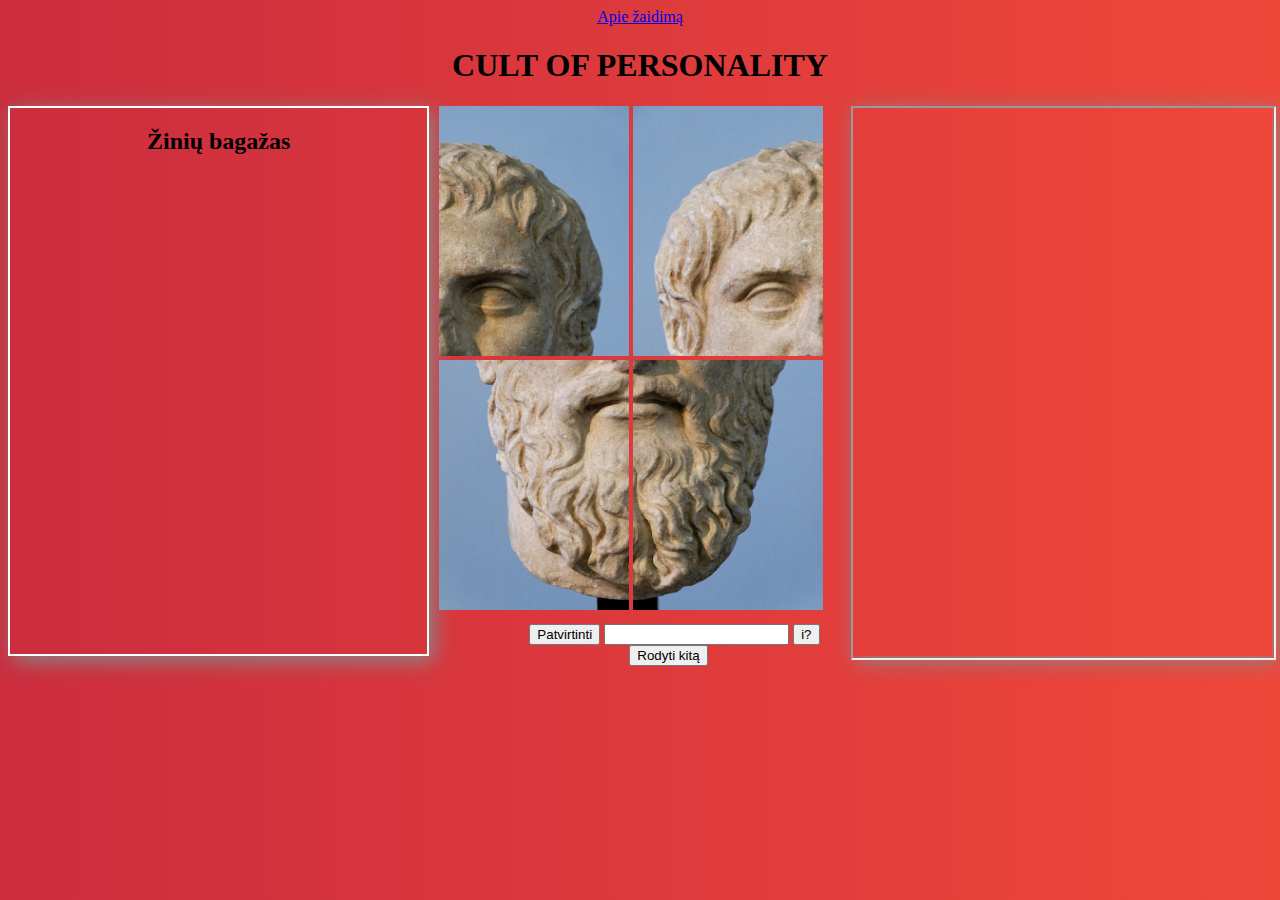
<file: index.html>
<!DOCTYPE html >
<html lang = "lt" >
<head >
<meta charset="utf-8">
	<title>Cult of Personality</title>
	<link type="text/css" rel="stylesheet" href="stylesheet.css"> 
</head>
<body onload="Main()">

<header> <a href="#" onclick="loadBio()">Apie žaidimą</a>
	<h1>CULT OF PERSONALITY</h1>
</header>
 
 <div id = "maindiv"> 
 	<div id = "row"	>
 		<div id = "sidebar" >
	 		<h2 class="sidebarName">Žinių bagažas</h2>
				</div>
					<div id = "imgdiv">
	 					<img class ="FullImage" id ="FullImage2">
	 						<img id ="imgPlace1">
	 						<img id ="imgPlace2">
	 								
	 						<img id ="imgPlace3">
	 						<img id ="imgPlace4">
	 						<div id="AtsDiv">
									 <form id = "frm" > 
	 									<button type='button' onclick= "checkIfTrue()">Patvirtinti</button> 
	 								<input  id = "inputText" type="text" name="Pavardė" >
									 	<button class = "InfoButton" type='button'>i? <span> Įveskite tik pavardę (vardo nereikia) </span></button>
								 </form>
  						<button id = "nextButton" type='button' onclick= "showAnother()">Rodyti kitą</button> 
 			<div id = "AtsakymoTeisingumas"> </div> 
 					</div>
 			</div>
 				<div class = "container" >
 						<iframe id = "f" src = ""></iframe>
 					</div>
 				</div>
 			</div>

<script src= "game.js"></script>
</body>
</html>
</file>
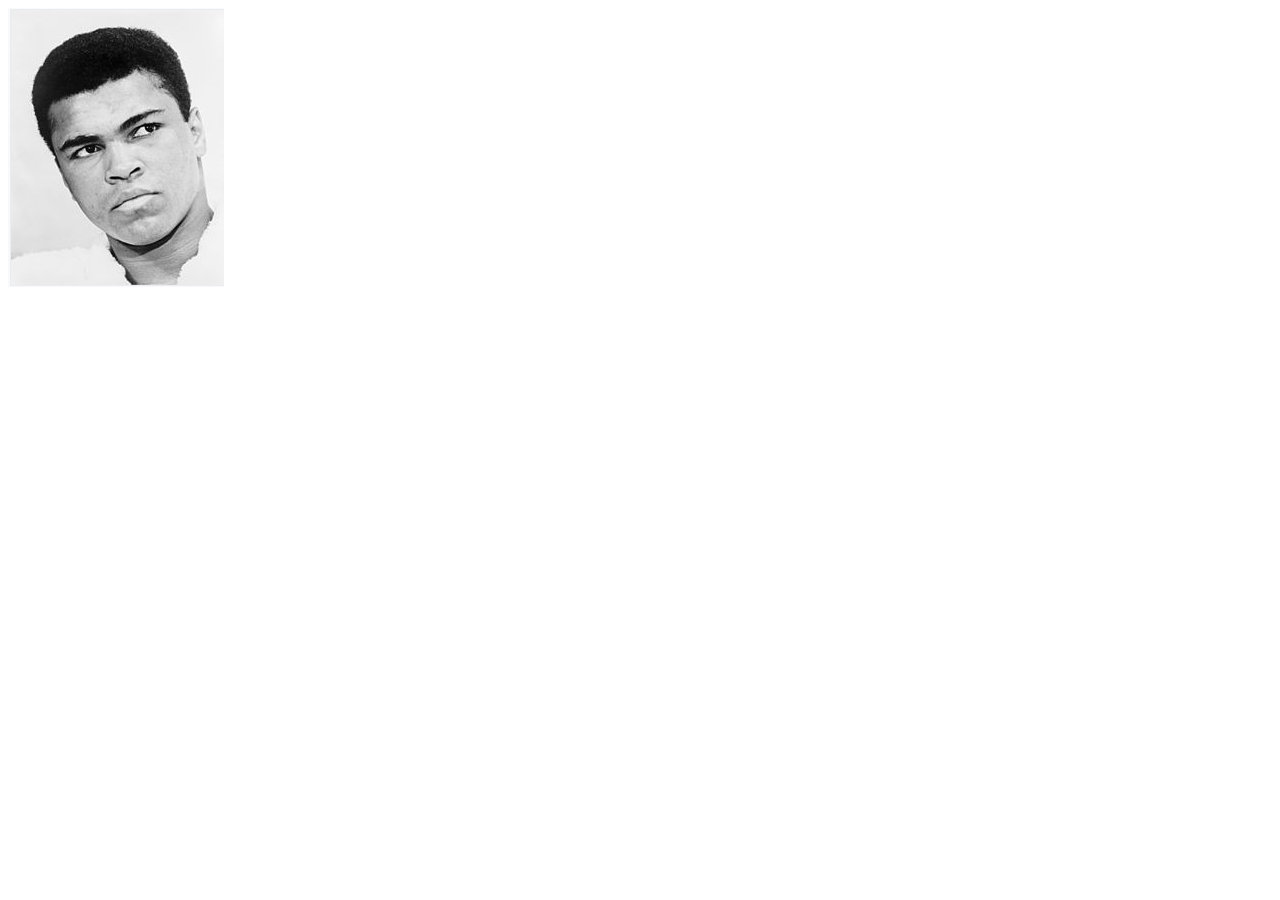
<file: Bio/Ali.html>
<!DOCTYPE html >
<html lang = "lt" >
<head >
<meta charset="utf-8">
</head>
<body style="color: white">
<img src="../Images/Ali.jpg">
Muhammad Ali (born Cassius Marcellus Clay Jr.; January 17, 1942 – June 3, 2016) was an American professional boxer and activist. He is widely regarded as one of the most significant and celebrated sports figures of the 20th century. From early in his career, Ali was known as an inspiring, controversial, and polarizing figure both inside and outside the ring.

Cassius Clay was born and raised in Louisville, Kentucky, and began training as an amateur boxer when he was 12 years old. At age 18, he won a gold medal in the light heavyweight division at the 1960 Summer Olympics in Rome and turned professional later that year. At age 22 in 1964, he won the WBA, WBC, and lineal heavyweight titles from Sonny Liston in a big upset. Clay then converted to Islam and changed his name from Cassius Clay, which he called his "slave name", to Muhammad Ali. He set an example of racial pride for African Americans and resistance to white domination during the Civil Rights Movement.

In 1966, two years after winning the heavyweight title, Ali further antagonized the white establishment by refusing to be drafted into the U.S. military, citing his religious beliefs and opposition to American involvement in the Vietnam War. He was eventually arrested, found guilty of draft evasion charges, and stripped of his boxing titles. He successfully appealed the decision to the U.S. Supreme Court, which overturned his conviction in 1971, by which time he had not fought for nearly four years and thereby lost a period of peak performance as an athlete. Ali's actions as a conscientious objector to the war made him an icon for the larger counterculture generation.
</body>
</html>
</file>
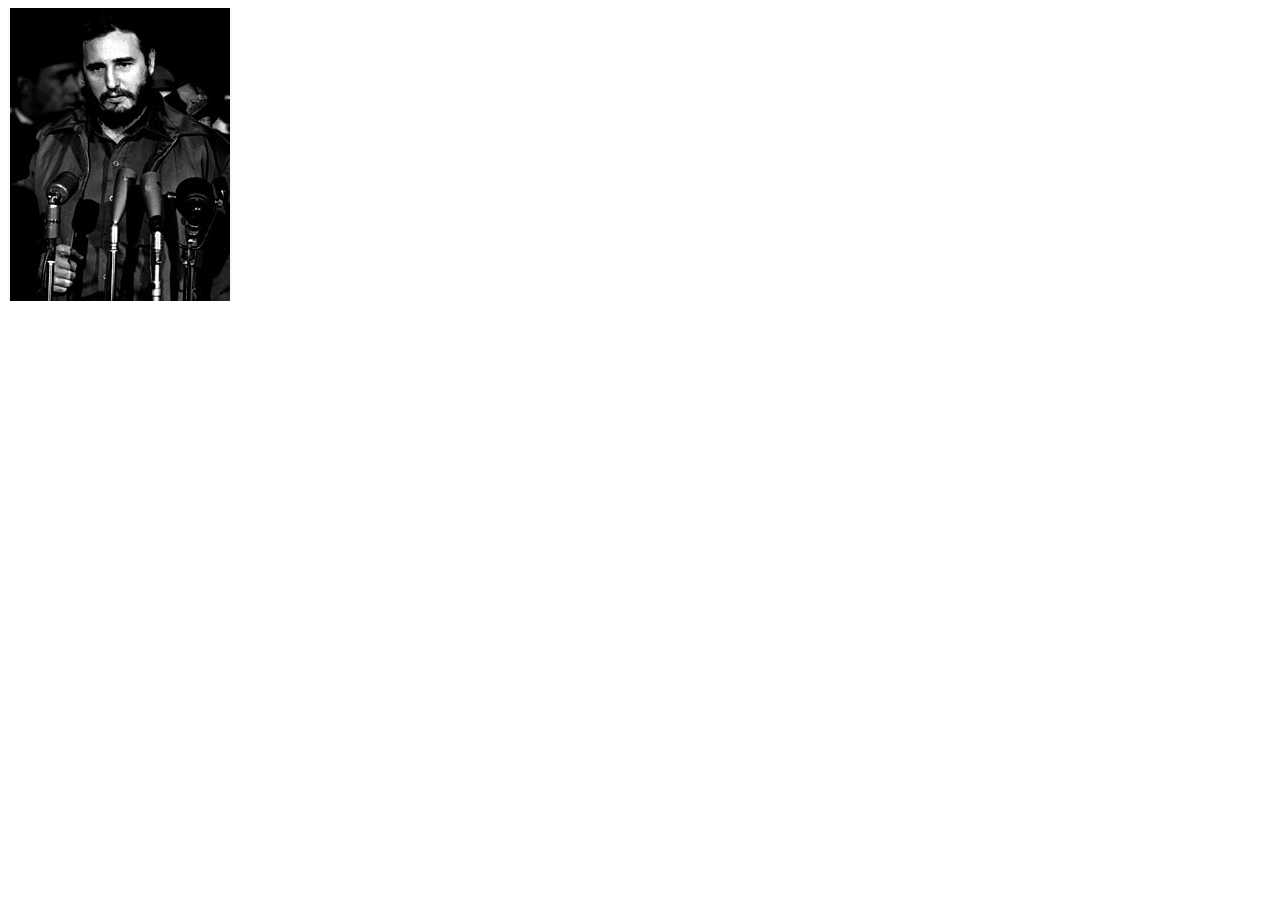
<file: Bio/Castro.html>
<!DOCTYPE html >
<html lang = "lt" >
<head >
<meta charset="utf-8">
</head>
<body style="color: white">
<img src="../Images/Castro.jpg">
Fidel Alejandro Castro Ruz (American Spanish: [fiˈðel aleˈhandɾo ˈkastɾo ˈrus] About this sound audio (help·info); August 13, 1926 – November 25, 2016) was a Cuban revolutionary and politician who governed the Republic of Cuba as Prime Minister from 1959 to 1976 and then as President from 1976 to 2008. Politically a Marxist–Leninist and Cuban nationalist, he also served as the First Secretary of the Communist Party of Cuba from 1961 until 2011. Under his administration, Cuba became a one-party socialist state; industry and business were nationalized, and state socialist reforms were implemented throughout society.

Born in Birán, Oriente as the son of a wealthy Spanish farmer, Castro adopted leftist anti-imperialist politics while studying law at the University of Havana. After participating in rebellions against right-wing governments in the Dominican Republic and Colombia, he planned the overthrow of Cuban President Fulgencio Batista, launching a failed attack on the Moncada Barracks in 1953. After a year's imprisonment, he traveled to Mexico where he formed a revolutionary group, the 26th of July Movement, with his brother Raúl Castro and Che Guevara. Returning to Cuba, Castro took a key role in the Cuban Revolution by leading the Movement in a guerrilla war against Batista's forces from the Sierra Maestra. After Batista's overthrow in 1959, Castro assumed military and political power as Cuba's Prime Minister. The United States came to oppose Castro's government, and unsuccessfully attempted to remove him by assassination, economic blockade, and counter-revolution, including the Bay of Pigs Invasion of 1961. Countering these threats, Castro formed an alliance with the Soviet Union and allowed the Soviets to place nuclear weapons in Cuba, sparking the Cuban Missile Crisis—a defining incident of the Cold War—in 1962.

Adopting a Marxist–Leninist model of development, Castro converted Cuba into a one-party, socialist state under Communist Party rule, the first in the Western Hemisphere. Policies introducing central economic planning and expanding healthcare and education were accompanied by state control of the press and the suppression of internal dissent. Abroad, Castro supported anti-imperialist revolutionary groups, backing the establishment of Marxist governments in Chile, Nicaragua, and Grenada, and sending troops to aid allies in the Yom Kippur War, Ogaden War, and Angolan Civil War. These actions, coupled with Castro's leadership of the Non-Aligned Movement from 1979 to 1983 and Cuba's medical internationalism, increased Cuba's profile on the world stage. Following the Soviet Union's dissolution in 1991, Castro led Cuba into its "Special Period" and embraced environmentalist and anti-globalization ideas. In the 2000s he forged alliances in the Latin American "pink tide"—namely with Hugo Chávez's Venezuela—and signed Cuba up to the Bolivarian Alliance for the Americas. In 2006 he transferred his responsibilities to Vice-President Raúl Castro, who was elected to the presidency by the National Assembly in 2008.

Castro is a polarizing world figure. His supporters view him as a champion of socialism and anti-imperialism whose revolutionary regime advanced economic and social justice while securing Cuba's independence from American imperialism. Critics view him as a dictator whose administration oversaw human-rights abuses, the exodus of a large number of Cubans, and the impoverishment of the country's economy. He was decorated with various international awards and significantly influenced various individuals and groups across the world.
</body>
</html>
</file>
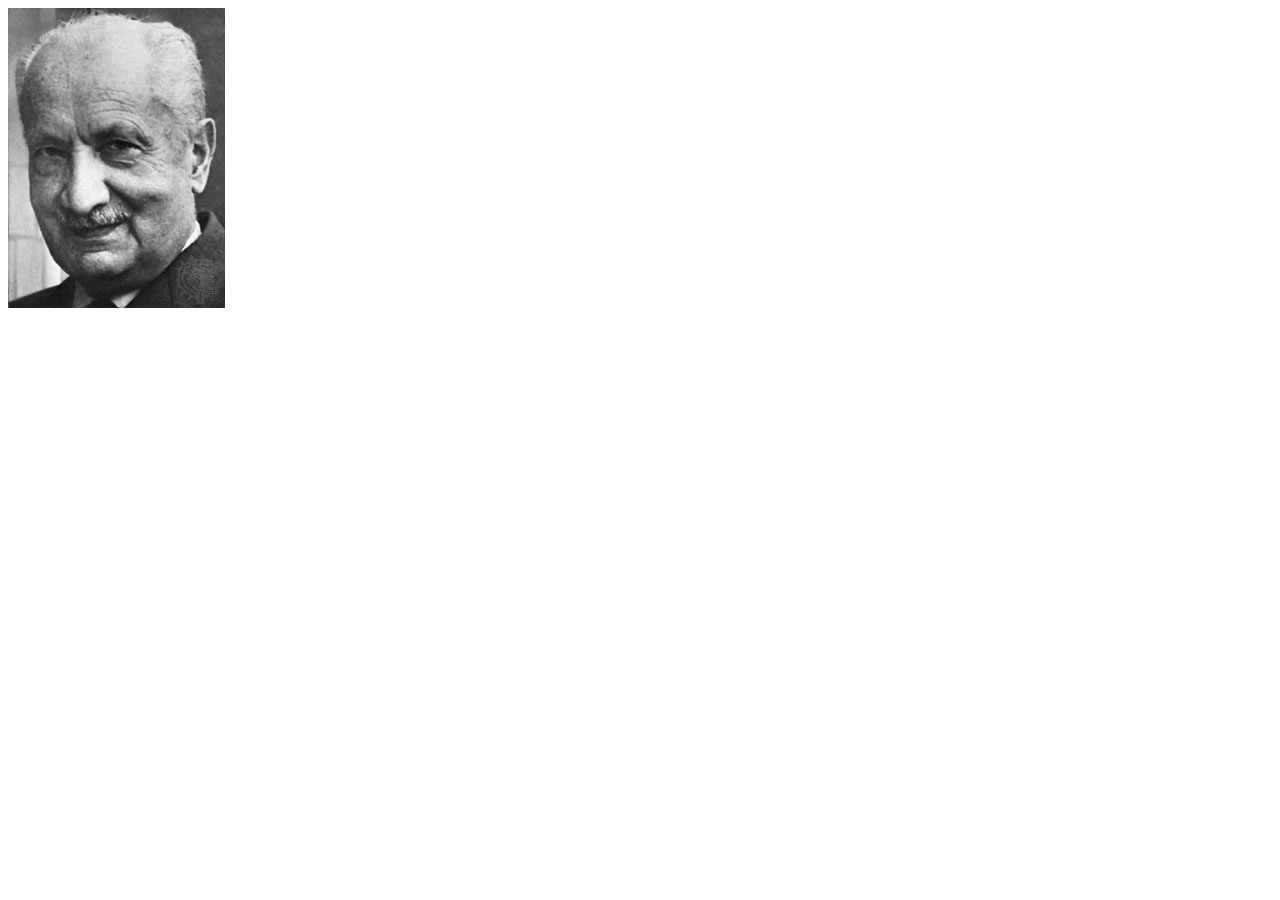
<file: Bio/Heidegger.html>
<!DOCTYPE html >
<html lang = "lt" >
<head >
<meta charset="utf-8">
</head>
<body style="color: white">
<img src="../Images/Heidegger.jpg">
Martin Heidegger (1889–1976) was a German philosopher whose work is perhaps most readily associated with phenomenology and existentialism, although his thinking should be identified as part of such philosophical movements only with extreme care and qualification. His ideas have exerted a seminal influence on the development of contemporary European philosophy. They have also had an impact far beyond philosophy, for example in architectural theory (see e.g., Sharr 2007), literary criticism (see e.g., Ziarek 1989), theology (see e.g., Caputo 1993), psychotherapy (see e.g., Binswanger 1943/1964, Guignon 1993) and cognitive science (see e.g., Dreyfus 1992, 2008; Wheeler 2005; Kiverstein and Wheeler 2012).
</body>
</html>
</file>
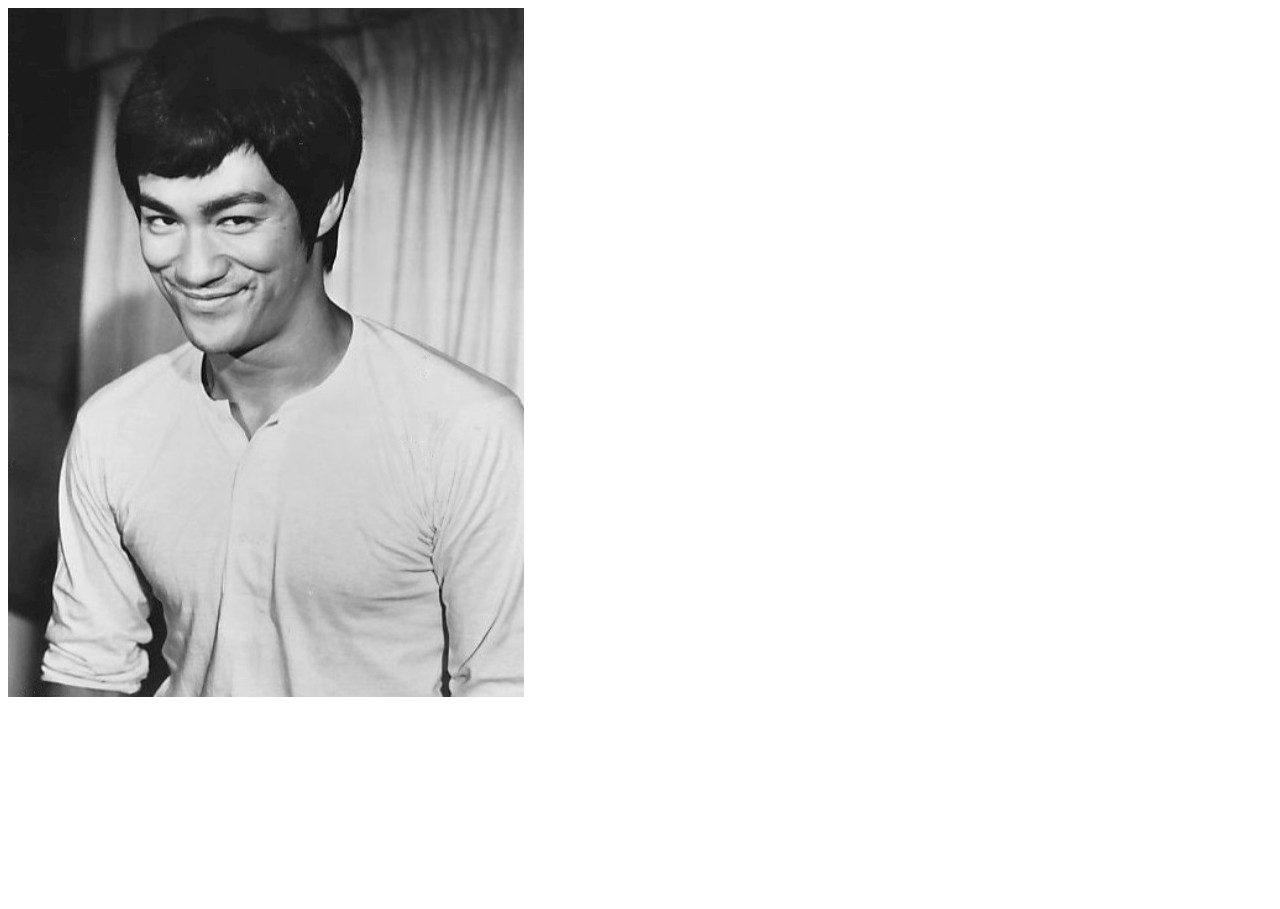
<file: Bio/Lee.html>
<!DOCTYPE html >
<html lang = "lt" >
<head >
<meta charset="utf-8">
</head>
<body style="color: white">
<img src="../Images/Lee.jpg">
Lee Jun-fan (Chinese: 李振藩; November 27, 1940 – July 20, 1973), known professionally as Bruce Lee, was a Hong Kong and American actor, film director, martial artist, philosopher and founder of the martial art Jeet Kune Do. Lee was the son of Cantonese opera star Lee Hoi-chuen. He is widely considered by commentators, critics, media, and other martial artists to be one of the most influential martial artists of all time, and a pop culture icon of the 20th century. He is often credited with helping to change the way Asians were presented in American films.

Lee was born in Chinatown, San Francisco, on November 27, 1940, to parents from Hong Kong and was raised in Kowloon, Hong Kong, with his family until his late teens. He was introduced to the film industry by his father and appeared in several films as a child actor. Lee moved to the United States at the age of 18 to receive his higher education, at the University of Washington, at Seattle and it was during this time that he began teaching martial arts. His Hong Kong and Hollywood-produced films elevated the traditional Hong Kong martial arts film to a new level of popularity and acclaim, sparking a surge of interest in Chinese martial arts in the West in the 1970s. The direction and tone of his films changed and influenced martial arts and martial arts films in the US, Hong Kong and the rest of the world.

He is noted for his roles in five feature-length films: Lo Wei's The Big Boss (1971) and Fist of Fury (1972); Golden Harvest's Way of the Dragon (1972), directed and written by Lee; Golden Harvest and Warner Brothers' Enter the Dragon (1973) and The Game of Death (1978), both directed by Robert Clouse. Lee became an iconic figure known throughout the world, particularly among the Chinese, as he portrayed Chinese nationalism in his films. He trained in the art of Wing Chun and later combined his other influences from various sources, in the spirit of his personal martial arts philosophy, which he dubbed Jeet Kune Do (The Way of the Intercepting Fist). Lee held dual nationality of Hong Kong and the US. He died in Kowloon Tong on July 20, 1973 at the age of 32.
</body>
</html>
</file>
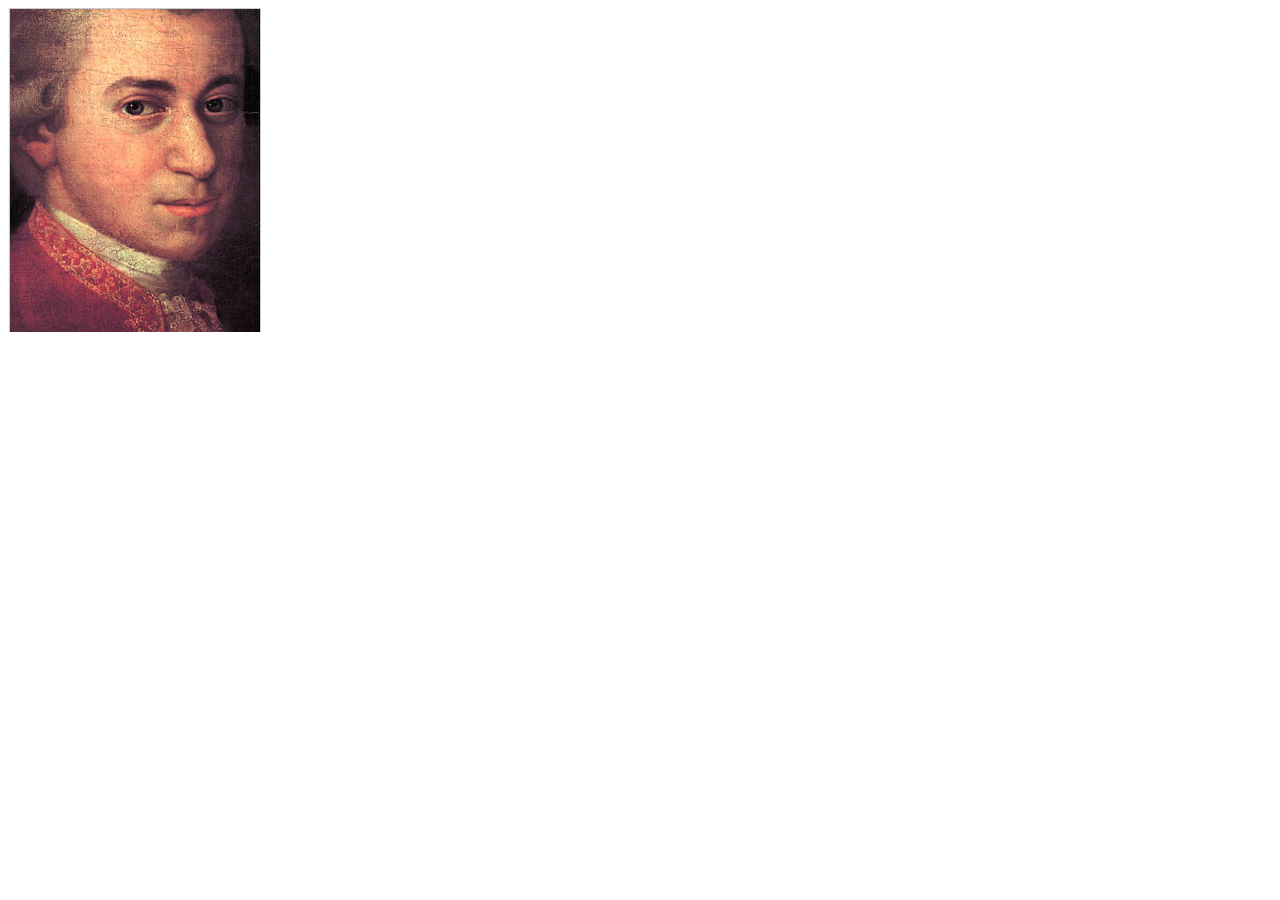
<file: Bio/Mozart.html>
<!DOCTYPE html >
<html lang = "lt" >
<head >
<meta charset="utf-8">
</head>
<body style="color: white">
<img src="../Images/Mozart.jpg">
Wolfgang Amadeus Mozart (/ˈwʊlfɡæŋ æməˈdeɪəs ˈmoʊtsɑːrt/; MOHT-sart; German: [ˈvɔlfɡaŋ amaˈdeːʊs ˈmoːtsaʁt]; 27 January 1756 – 5 December 1791), baptised as Johannes Chrysostomus Wolfgangus Theophilus Mozart, was a prolific and influential composer of the Classical era.

Born in Salzburg, he showed prodigious ability from his earliest childhood. Already competent on keyboard and violin, he composed from the age of five and performed before European royalty. At 17, Mozart was engaged as a musician at the Salzburg court, but grew restless and traveled in search of a better position. While visiting Vienna in 1781, he was dismissed from his Salzburg position. He chose to stay in the capital, where he achieved fame but little financial security. During his final years in Vienna, he composed many of his best-known symphonies, concertos, and operas, and portions of the Requiem, which was largely unfinished at the time of his death.

The circumstances of his early death have been much mythologized. He was survived by his wife Constanze and two sons.

He composed more than 600 works, many acknowledged as pinnacles of symphonic, concertante, chamber, operatic, and choral music. He is among the most enduringly popular of classical composers, and his influence is profound on subsequent Western art music. Ludwig van Beethoven composed his own early works in the shadow of Mozart, and Joseph Haydn wrote: "posterity will not see such a talent again in 100 years".
</body>
</html>
</file>
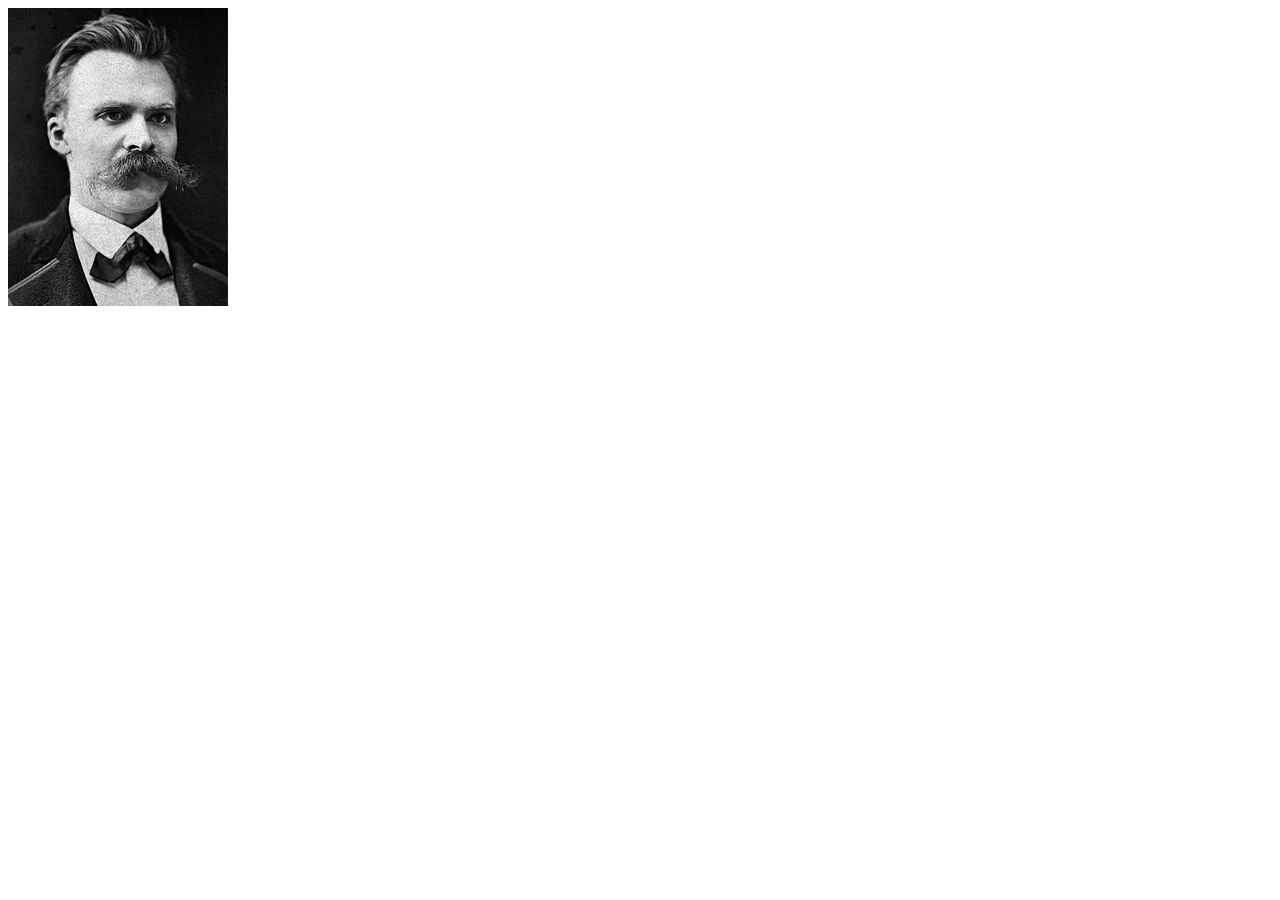
<file: Bio/Nietzsche.html>
<!DOCTYPE html >
<html lang = "lt" >
<head >
<meta charset="utf-8">
</head>
<body style="color: white">
<img src="../Images/Nietzsche.jpg">
Friedrich Nietzsche (1844–1900) was a German philosopher and cultural critic who published intensively in the 1870s and 1880s. He is famous for uncompromising criticisms of traditional European morality and religion, as well as of conventional philosophical ideas and social and political pieties associated with modernity. Many of these criticisms rely on psychological diagnoses that expose false consciousness infecting people’s received ideas; for that reason, he is often associated with a group of late modern thinkers (including Marx and Freud) who advanced a “hermeneutics of suspicion” against traditional values (see Foucault [1964] 1990, Ricoeur [1965] 1970, Leiter 2004). Nietzsche also used his psychological analyses to support original theories about the nature of the self and provocative proposals suggesting new values that he thought would promote cultural renewal and improve social and psychological life by comparison to life under the traditional values he criticized.
</body>
</html>
</file>
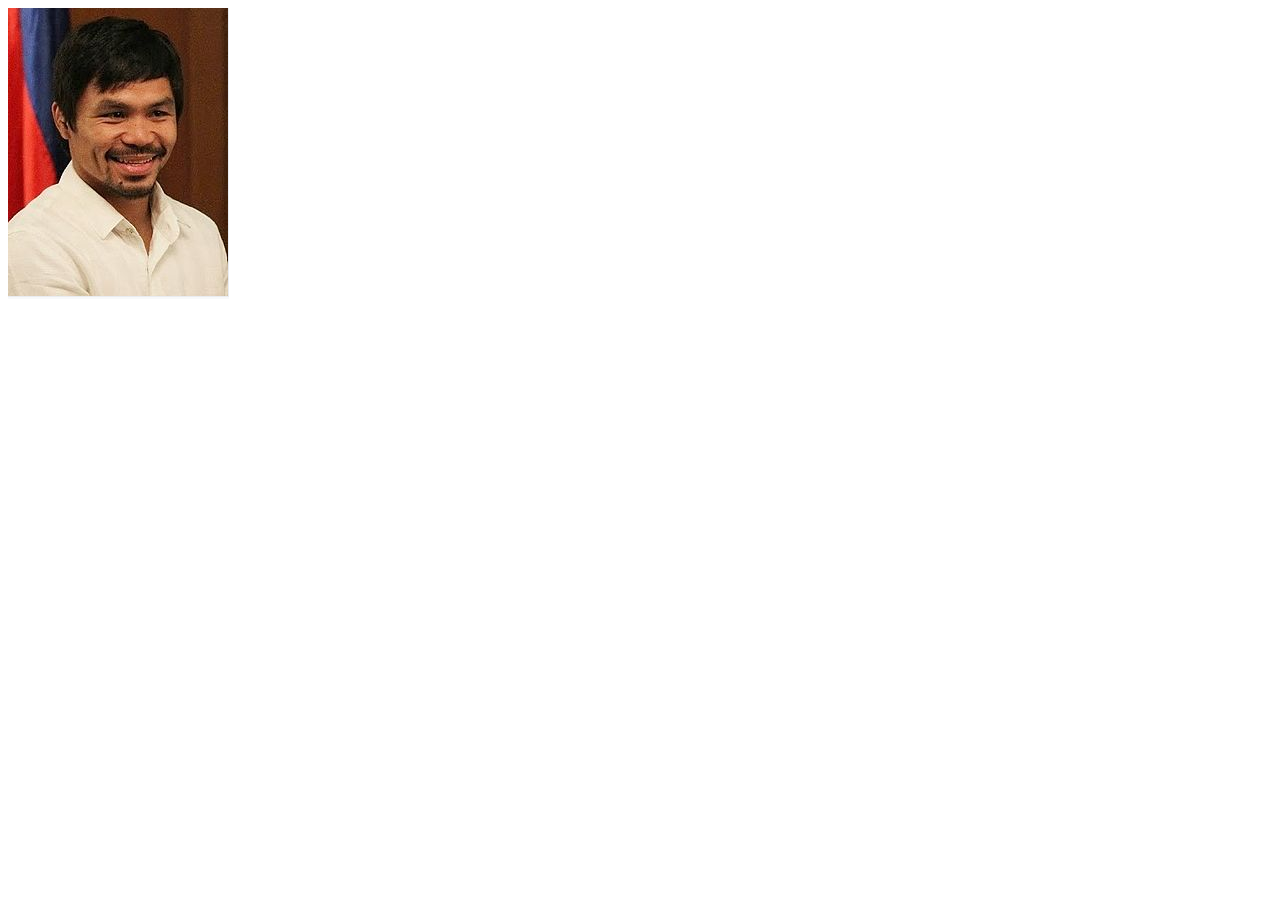
<file: Bio/Pacquiao.html>
<!DOCTYPE html >
<html lang = "lt" >
<head >
<meta charset="utf-8">
</head>
<body style="color: white">
<img src="../Images/Pacquiao.jpg">
Emmanuel Dapidran "Manny" Pacquiao, PLH (/ˈpæki.aʊ/ PAK-ee-ow; Tagalog: [pɐkˈjaʊ]; born December 17, 1978) is a Filipino professional boxer and politician, currently serving as Senator of the Philippines. In boxing he has held the WBO welterweight title since 2016, and is currently in his third reign with that title.

Pacquiao is widely considered to be one of the greatest boxers of all time. He is the first and only eight-division world champion, having won eleven major world titles, as well as being the first boxer to win the lineal title in five different weight classes. Pacquiao is also the third boxer in history to win major world titles in three of the original eight weight divisions of boxing, also known as the "glamour divisions" (flyweight, featherweight, and welterweight).

He was named "Fighter of the Decade" for the 2000s by the Boxing Writers Association of America (BWAA), WBC, and WBO. He is also a three-time Ring magazine and BWAA Fighter of the Year, winning the award in 2006, 2008, and 2009; and the Best Fighter ESPY Award in 2009 and 2011. BoxRec ranks him as the greatest Asian fighter of all time. Pacquiao was long rated as the best pound for pound boxer in the world by most sporting news and boxing websites, including ESPN, Sports Illustrated, Sporting Life, Yahoo! Sports, About.com, BoxRec, and The Ring, beginning from his climb to lightweight until his losses in 2012. He is also the longest reigning top-ten boxer on The Ring's pound for pound list.

Pacquiao has generated approximately 19.2 million in pay-per-view buys and $1.2 billion in revenue from his 23 PPV bouts. According to Forbes, he was the second highest paid athlete in the world as of 2015.

Beyond boxing, Pacquiao has participated in basketball, business, acting, music recording and politics. In May 2010, Pacquiao was elected to the House of Representatives in the 15th Congress of the Philippines, representing the province of Sarangani. He was re-elected in 2013 to the 16th Congress of the Philippines. In June 2016, Pacquiao was elected as a senator and will serve a six-year term until 2022.
</body>
</html>
</file>
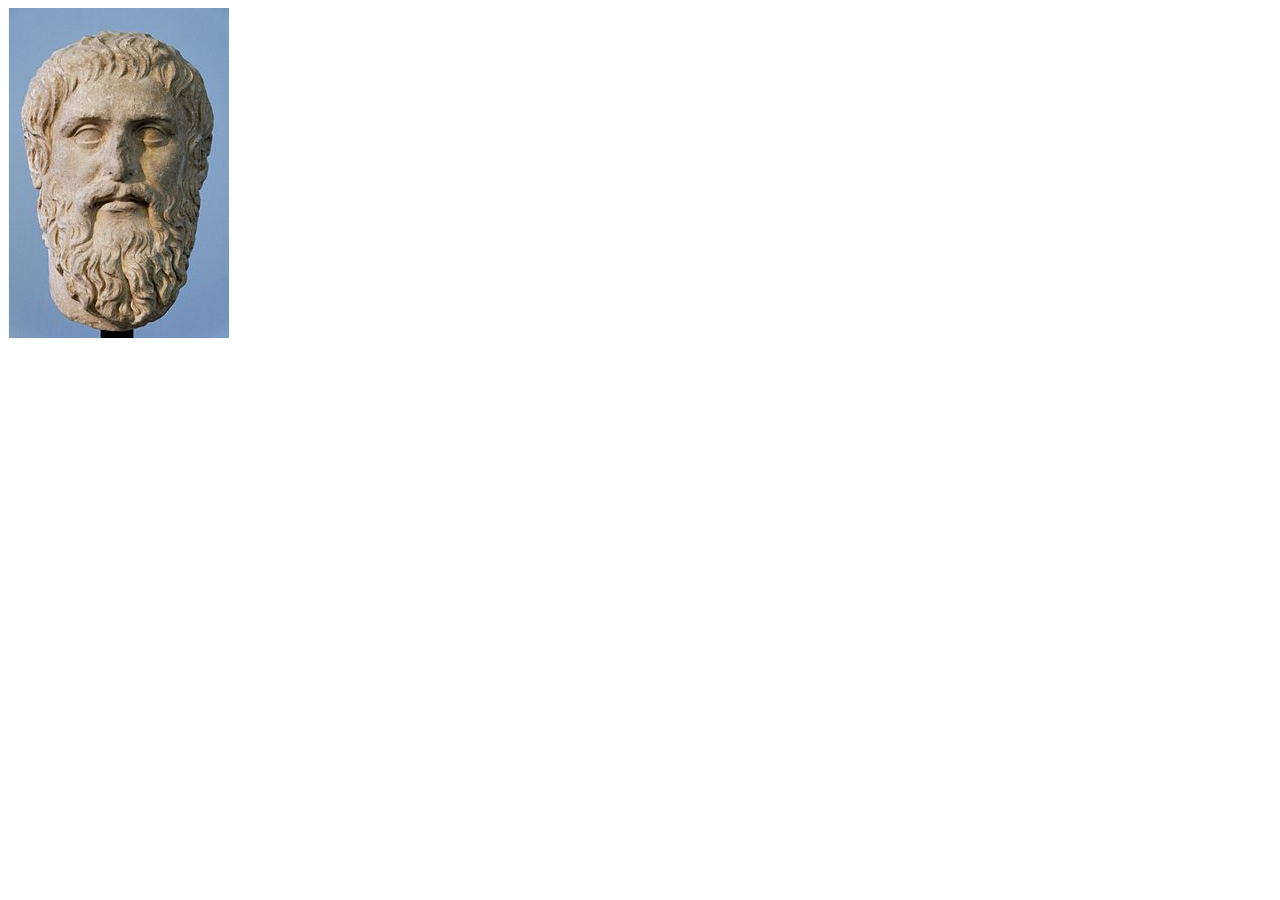
<file: Bio/Plato.html>
<!DOCTYPE html >
<html lang = "lt" >
<head >
<meta charset="utf-8">
</head>
<body style="color: white">
<img src="../Images/Plato.jpg">
Plato (/ˈpleɪtoʊ/; Greek: Πλάτων[a] Plátōn, pronounced [plá.tɔːn] in Classical Attic; 428/427 or 424/423[b] – 348/347 BCE) was a philosopher in Classical Greece and the founder of the Academy in Athens, the first institution of higher learning in the Western world. He is widely considered the most pivotal figure in the development of philosophy, especially the Western tradition. Unlike nearly all of his philosophical contemporaries, Plato's entire work is believed to have survived intact for over 2,400 years. Others believe that the oldest extant manuscript dates to circa. A.D. 895, 1100 years after Plato's death. This makes it difficult to know exactly what Plato wrote. 

Along with his teacher, Socrates, and his most famous student, Aristotle, Plato laid the very foundations of Western philosophy and science. Alfred North Whitehead once noted: "the safest general characterization of the European philosophical tradition is that it consists of a series of footnotes to Plato." In addition to being a foundational figure for Western science, philosophy, and mathematics, Plato has also often been cited as one of the founders of Western religion and spirituality. Plato's influence on Christianity is often thought to be mediated by his major influence on Saint Augustine of Hippo, one of the most important philosophers and theologians in the foundation of the Western thought. In the 19th century the philosopher Nietzsche criticized Christianity by saying it's "Platonism for the people". Numenius of Apamea viewed this differently, he called Plato the Hellenic Moses. This would justify the superiority of Christianity over Hellenism because Moses predates Plato - thus the original source of this wisdom is the root of Christianity and not Hellenistic culture.

Plato was the innovator of the written dialogue and dialectic forms in philosophy. Plato appears to have been the founder of Western political philosophy, with his Republic, and Laws among other dialogues, providing some of the earliest extant treatments of political questions from a philosophical perspective. Plato's own most decisive philosophical influences are usually thought to have been Socrates, Parmenides, Heraclitus and Pythagoras, although few of his predecessors' works remain extant and much of what we know about these figures today derives from Plato himself.

The Stanford Encyclopedia of Philosophy describes Plato as "...one of the most dazzling writers in the Western literary tradition and one of the most penetrating, wide-ranging, and influential authors in the history of philosophy. ... He was not the first thinker or writer to whom the word “philosopher” should be applied. But he was so self-conscious about how philosophy should be conceived, and what its scope and ambitions properly are, and he so transformed the intellectual currents with which he grappled, that the subject of philosophy, as it is often conceived—a rigorous and systematic examination of ethical, political, metaphysical, and epistemological issues, armed with a distinctive method—can be called his invention. Few other authors in the history of Western philosophy approximate him in depth and range: perhaps only Aristotle (who studied with him), Aquinas and Kant would be generally agreed to be of the same rank."
</body>
</html>
</file>
<file: stylesheet.css>
body {
background: #cb2d3e; /* fallback for old browsers */
  background: -webkit-linear-gradient(to right, #cb2d3e, #ef473a); /* Chrome 10-25, Safari 5.1-6 */
  background: linear-gradient(to right, #cb2d3e, #ef473a); /* W3C, IE 10+/ Edge, Firefox 16+, Chrome 26+, Opera 12+, Safari 7+ */
}
header {
	position: static;
	font-family: cursive;
	text-align: center;

}
h1 {

}
.InfoButton span { display: none; }
.InfoButton:hover {z-index: 21;}
.InfoButton:hover span {
	display: block;
	width: 100px;
	padding: 5px;
	color: #FFF;
	background: #535663;
	font-size: 11px;
	text-decoration: none;
	position: absolute;
	border-radius: 6px;
}

#sidebar:hover div {
	background-color: yellow;

}
#maindiv {
	display: table;
	width: 100%;
	height: 100%;
	vertical-align: top;

}
#row {
	display: table-row;
}
#sidebar{
	display: table-cell;	
	vertical-align:top;
	
	width: 33%;		
	border: 2px solid #ffffff;
	
	box-sizing: border-box;
	box-shadow: 5px 5px 20px #888888;
	
	text-align: center;
}
#imgdiv {
	display: table-cell;
	width: 33%;	
	height: 250px;
  
  vertical-align:top;

	
}
.container{
	display: table-cell;
	vertical-align:top;
	width: 33%;

	box-shadow: 5px 5px 20px #888888;
	box-sizing: border-box;
	

}


#imgPlace1 , #imgPlace2,#imgPlace3,#imgPlace4{
	width: 45%;
	height: 100%;
}

img[src=""]{
   display: none !important;
}
#FullImage2  {
	display: none;
}
#FullImage2[src] {
	display: block;
	 position: relative;
	width: 92%;
  height: 203%;
	
}
#AtsDiv{
	position: relative;
	bottom: -10px;

}
iframe [src=""]{
	display: none;
}
iframe {
	width: 100%;
	height:  100%;
}
#imgPlace1,#imgPlace2,#imgPlace3,#imgPlace4{
	position:relative;
	left: 10px;
}
button, form, input {
	position: relative;
	left : 50px;
}
#nextButton {
	position: relative;
	left : 200px;
}
p {
	color: red;
}
</file>
